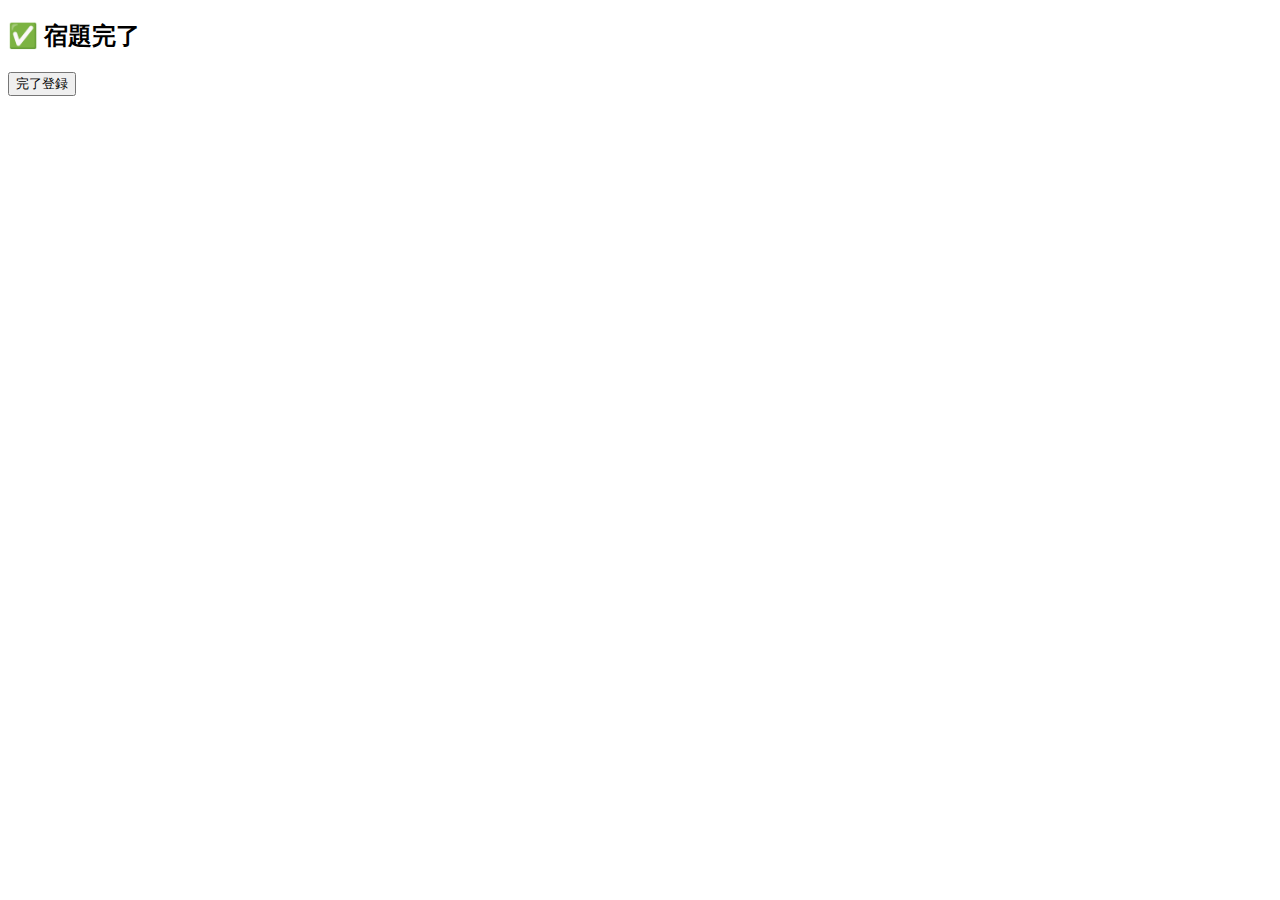
<file: done.html>
<!DOCTYPE html>
<html lang="ja">
<head>
<meta charset="utf-8">
<title>完了登録</title>
<link rel="stylesheet" href="style.css">
<link rel="stylesheet" href="animation.css">
</head>
<body class="card fade-in">
<h2>✅ 宿題完了</h2>
<form id="list"></form>
<button id="done">完了登録</button>

<script src="https://static.line-scdn.net/liff/edge/2/sdk.js"></script>
<script src="liff.js"></script>
<script src="api.js"></script>
<script>
(async()=>{
  await initLiff();
  const userId = getUserId();
  const list = await api("getUndoneHomework",{userId});

  const form = document.getElementById("list");
  list.forEach(t=>{
    const l=document.createElement("label");
    l.innerHTML=`<input type="checkbox" value="${t}"> ${t}`;
    form.appendChild(l);
  });

  document.getElementById("done").onclick=async()=>{
    const done=[...form.querySelectorAll("input:checked")].map(x=>x.value);
    await api("doneHomework",{userId,doneList:done});
    location.reload();
  };
})();
</script>
</body>
</html>
</file>
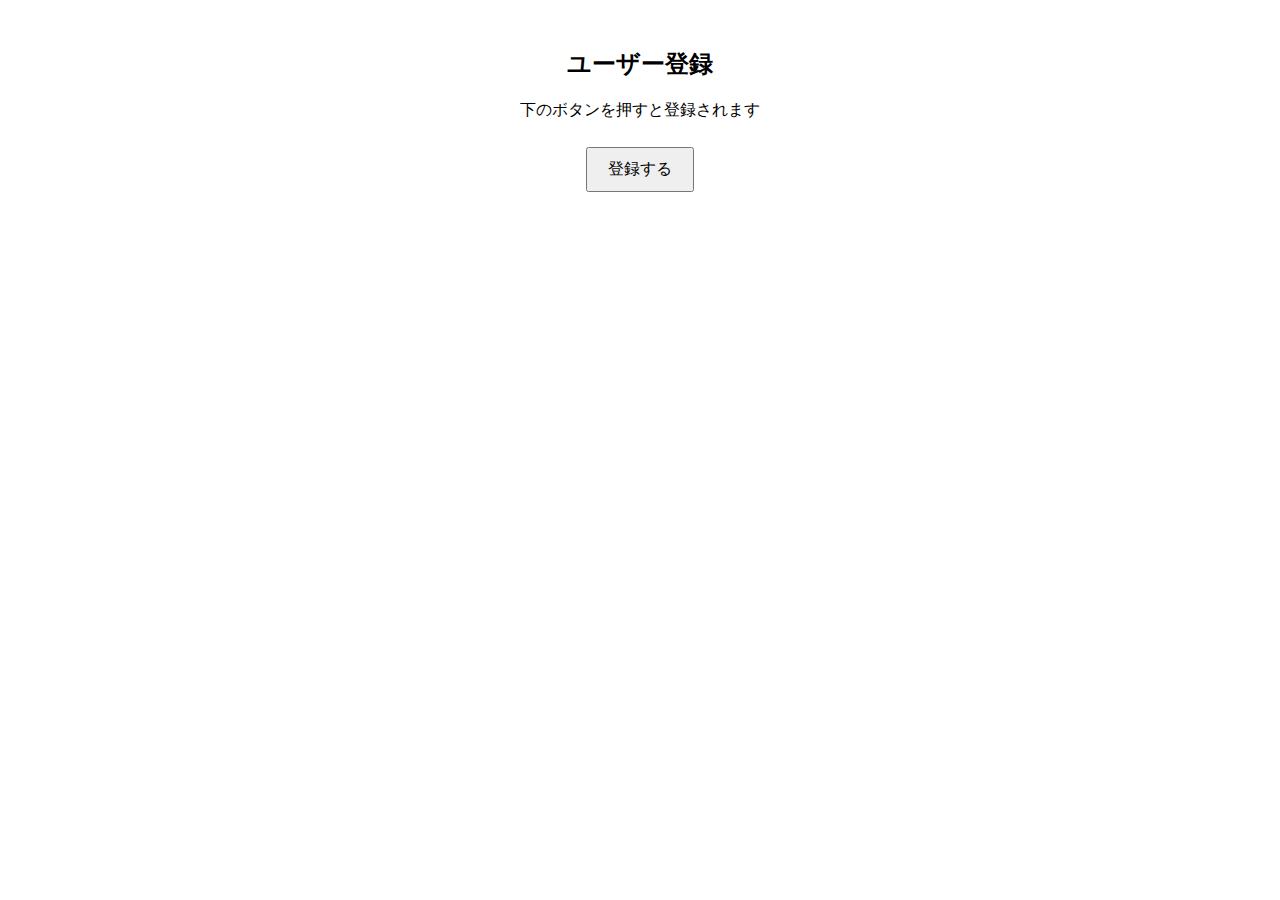
<file: register.htm>
<!DOCTYPE html>
<html lang="ja">
<head>
<meta charset="UTF-8">
<title>ユーザー登録</title>
<script src="https://static.line-scdn.net/liff/edge/2/sdk.js"></script>
<style>
body{font-family:sans-serif;text-align:center;padding:20px;}
button{padding:10px 20px;margin:10px;font-size:16px;}
.fade-in{animation:fadeIn 0.5s;}
@keyframes fadeIn{from{opacity:0;}to{opacity:1;}}
</style>
</head>
<body class="fade-in">
<h2>ユーザー登録</h2>
<p>下のボタンを押すと登録されます</p>
<button id="registerBtn">登録する</button>

<script>
let liffId = "2008725002-jHJsEKRx"; // ここにLIFF IDを設定

async function main() {
  await liff.init({ liffId });
  const userId = liff.getContext().userId;

  // 登録済みなら自動で閉じる
  const res = await fetch(liff.getOS()+'/liffApi',{ 
    method:'POST',
    headers:{'Content-Type':'application/json'},
    body: JSON.stringify({ action:'checkUser', userId })
  });
  const data = await res.json();
  if(data.registered){ liff.closeWindow(); }
}

document.getElementById('registerBtn').addEventListener('click', async()=>{
  const userId = liff.getContext().userId;
  await fetch(liff.getOS()+'/liffApi',{
    method:'POST',
    headers:{'Content-Type':'application/json'},
    body: JSON.stringify({ action:'register', userId })
  });
  alert('登録完了！');
  liff.closeWindow();
});

main();
</script>
</body>
</html>
</file>
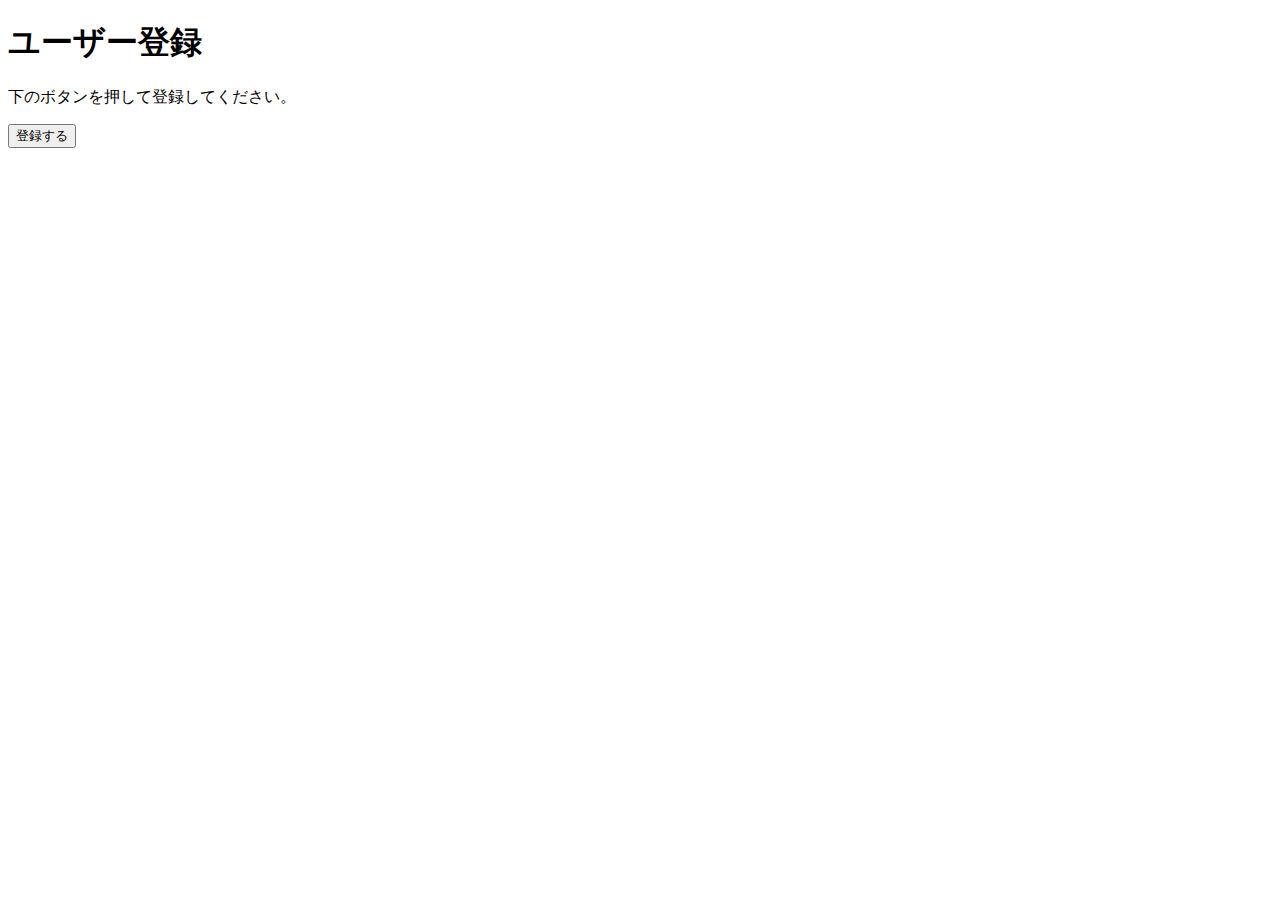
<file: register.html>
<!DOCTYPE html>
<html lang="ja">
<head>
<meta charset="UTF-8">
<title>ユーザー登録</title>
<link rel="stylesheet" href="style.css">
<script src="https://static.line-scdn.net/liff/edge/2/sdk.js"></script>
<script src="liff.js"></script>
</head>
<body>
<div class="container">
  <h1>ユーザー登録</h1>
  <p>下のボタンを押して登録してください。</p>
  <button id="registerBtn">登録する</button>
  <p id="status"></p>
</div>
<script>
document.getElementById('registerBtn').addEventListener('click', async () => {
  const userId = await getLiffUserId();
  const res = await liffApiCall({ action: 'register', userId });
  if (res.ok) {
    document.getElementById('status').innerText = '登録完了！この画面は閉じます…';
    setTimeout(() => liff.closeWindow(), 1500);
  }
});
</script>
</body>
</html>
</file>
<file: style.css>
<!DOCTYPE html>
<html lang="ja">
<head>
<meta charset="utf-8">
<title>完了登録</title>
<link rel="stylesheet" href="style.css">
<link rel="stylesheet" href="animation.css">
</head>
<body class="card fade-in">
<h2>✅ 宿題完了</h2>
<form id="list"></form>
<button id="done">完了登録</button>

<script src="https://static.line-scdn.net/liff/edge/2/sdk.js"></script>
<script src="liff.js"></script>
<script src="api.js"></script>
<script>
(async()=>{
  await initLiff();
  const userId = getUserId();
  const list = await api("getUndoneHomework",{userId});

  const form = document.getElementById("list");
  list.forEach(t=>{
    const l=document.createElement("label");
    l.innerHTML=`<input type="checkbox" value="${t}"> ${t}`;
    form.appendChild(l);
  });

  document.getElementById("done").onclick=async()=>{
    const done=[...form.querySelectorAll("input:checked")].map(x=>x.value);
    await api("doneHomework",{userId,doneList:done});
    location.reload();
  };
})();
</script>
</body>
</html>
</file>
<file: animation.css>
.fade-in { animation: fade .6s ease; }
.slide-up { animation: up .6s ease; }

@keyframes fade {
  from{opacity:0} to{opacity:1}
}
@keyframes up {
  from{transform:translateY(30px);opacity:0}
  to{transform:none;opacity:1}
}
</file>
